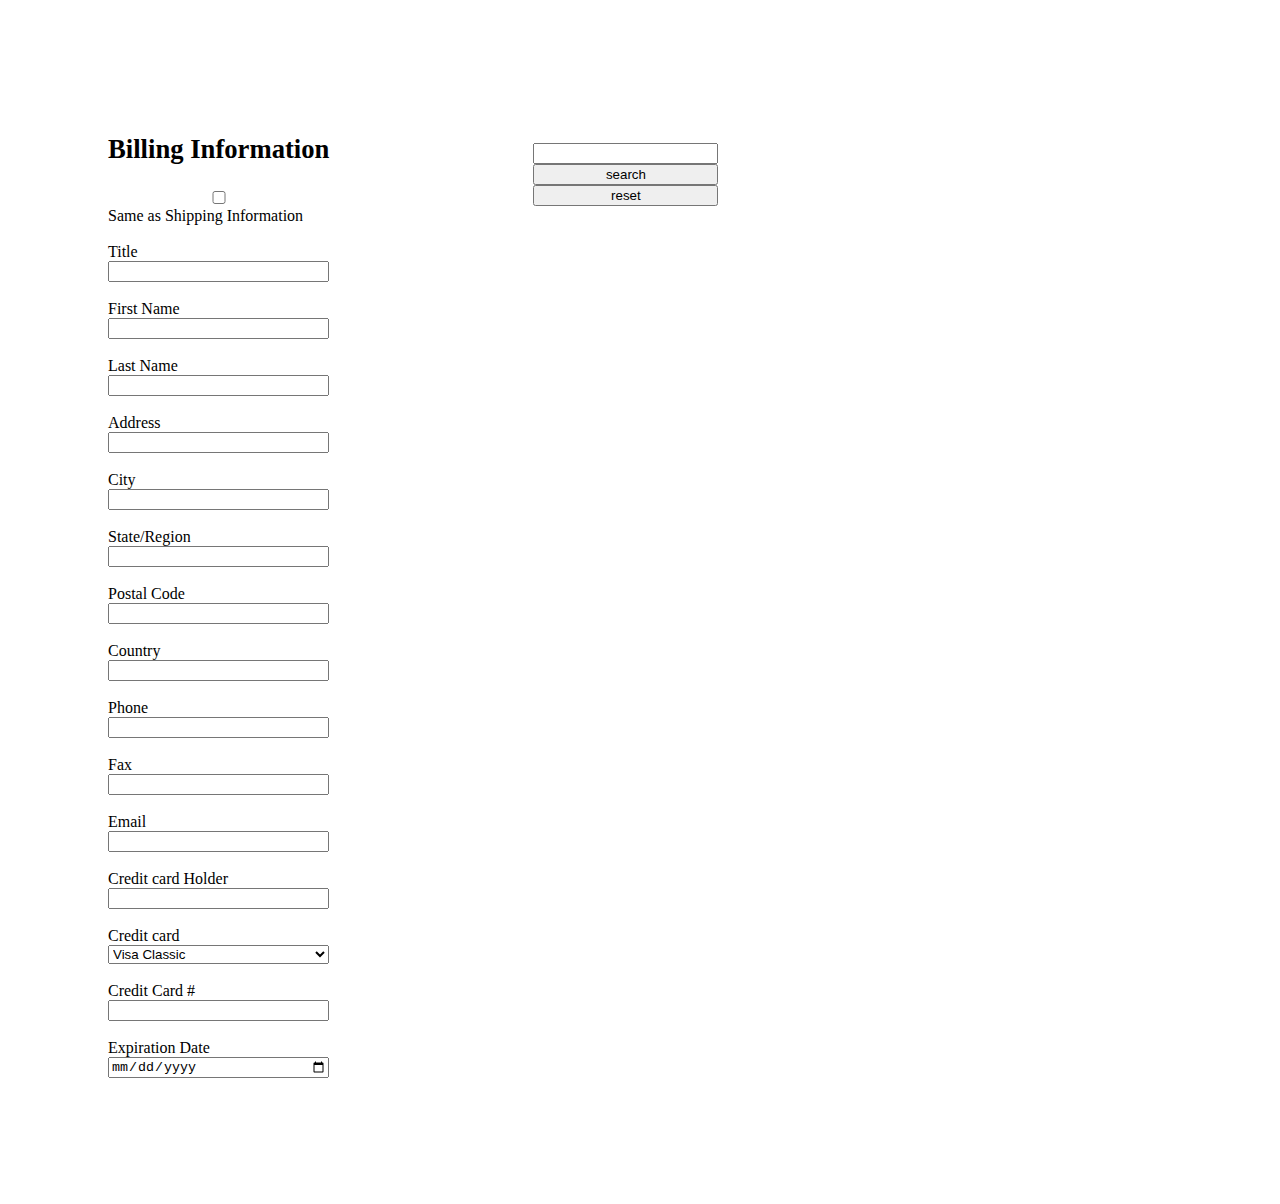
<file: Form Project/index.html>
<!DOCTYPE html>
<html lang="en">
<head>
    <meta charset="UTF-8">
    <meta http-equiv="X-UA-Compatible" content="IE=edge">
    <meta name="viewport" content="width=device-width, initial-scale=1.0">
    <title>Billing Form</title>
    <link rel="stylesheet" href="style.css">
</head>
<body>
    <form action="http://google.com/search">
    <h1><small><b>Billing Information</b></small></h1>
    <input id = "a" type="checkbox"><label for="a">Same as Shipping Information</label>
    <br>
    <label for="b">Title</label><input id="b" type="text">
    <br>
    <label for="c">First Name</label><input id="c" type="text">
    <br>
    <label for="d">Last Name</label><input id="d" type="text">
    <br>
    <label for="e">Address</label><input id="e" type="text">
    <br>
    <label for="b">City</label><input id="b" type="text">
    <br>
    <label for="b">State/Region</label><input id="b" type="text">
    <br>
    <label for="b">Postal Code</label><input id="b" type="text">
    <br>
    <label for="b">Country</label><input id="b" type="text">
    <br>
    <label for="b">Phone</label><input id="b" type="text">
    <br>
    <label for="b">Fax</label><input id="b" type="text">
    <br>
    <label for="b">Email</label><input id="b" type="text">
    <br>
    <label for="b">Credit card Holder</label><input id="b" type="text">
    <br>
    <label for="b">Credit card</label>
    <select >
        <option >Visa Classic</option>
        <option >Visa Classic</option>
        <option >Visa Gold</option>
    </select>
    <br>
    <label for="b">Credit Card #</label><input id="b" type="number">
    <br>
    <label for="b">Expiration Date</label><input id="b" type="date">
    <br>
</form>
<form action="http://google.com/search">
    <input name="q">
    <button type="submit">search</button>
    <button type="reset">reset</button>
</form>

</body>
</html>
</file>
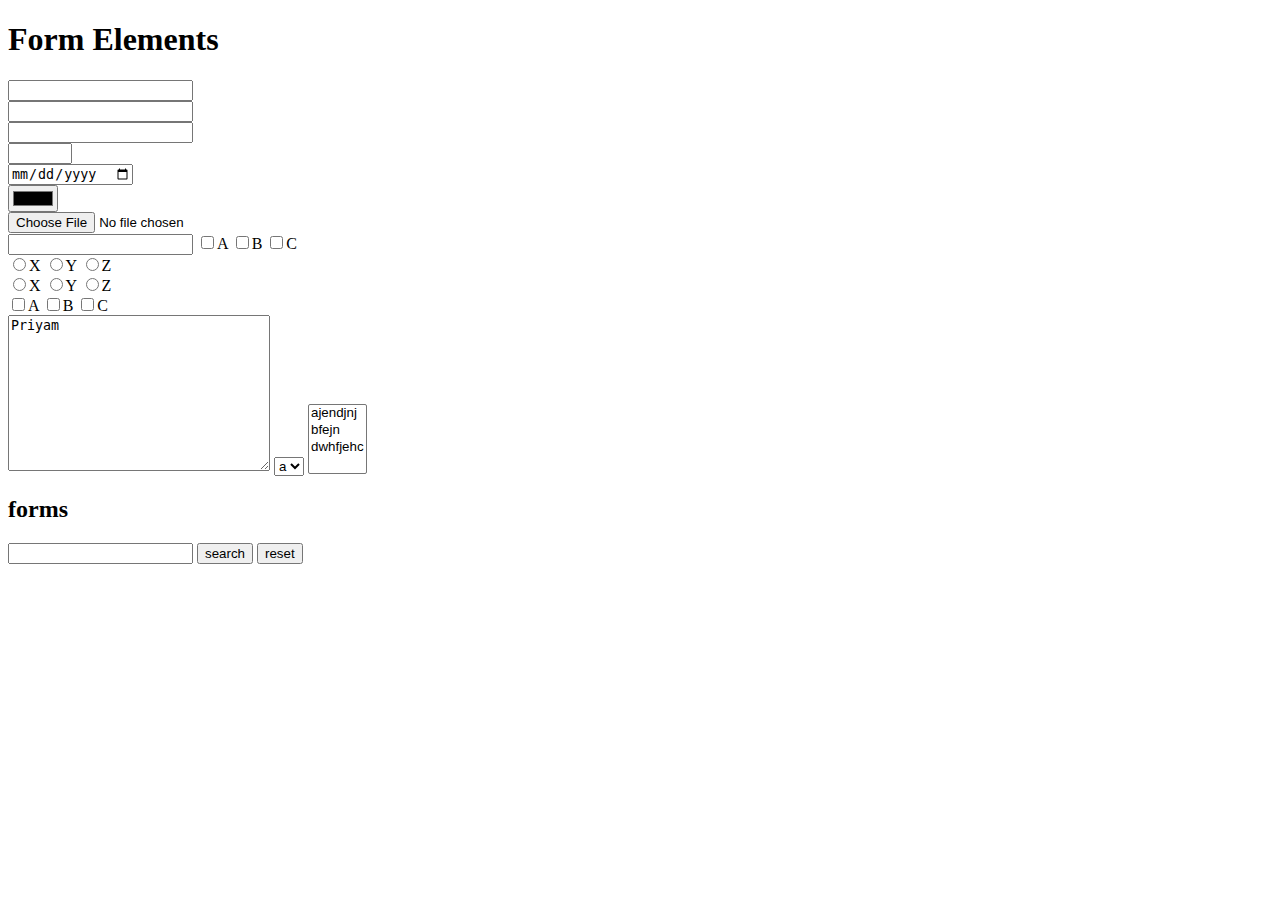
<file: forms.html>
<!DOCTYPE html>
<html lang="en">
<head>
    <meta charset="UTF-8">
    <meta http-equiv="X-UA-Compatible" content="IE=edge">
    <meta name="viewport" content="width=device-width, initial-scale=1.0">
    <title>Document</title>
</head>
<body>
    <h1>Form Elements</h1>
    <input type="text">
    <br>
    <input type="password">
    <br>
    <input type="email">
    <br>
    <input min="100" max="200" type="number">
    <br>
    <input type="date">
    <br>
    <input type="color">
    <br>
    <input type="file">
    <br>
    <input type="">
    <input type="checkbox">A
    <input type="checkbox">B
    <input type="checkbox">C
    <br>
    <input type="radio">X
    <input type="radio">Y
    <input type="radio">Z
    <br>

    <input name="channel" type="radio">X
    <input name="channel" type="radio">Y
    <input name="channel" type="radio">Z
    <br>
    <input id="a" type="checkbox"><label for="a">A</label>
    <input id="b" type="checkbox"><label for="b">B</label>
    <input type="checkbox">C
     <br>
     <textarea name="" id="" cols="30" rows="10">Priyam</textarea>
     <select name="" id="er">
         <option value="">a</option>
         <option value="">b</option>
         <option value="">c</option>
     </select>
     <select multiple >
         <option>ajendjnj</option>
         <option >bfejn</option>
         <option >dwhfjehc</option>
     </select>

     <h2>forms</h2>
     <form action="http://google.com/search">
         <input name="q">
         <button type="submit">search</button>
         <button type="reset">reset</button>
     </form>
     



</body>
</html>
</file>
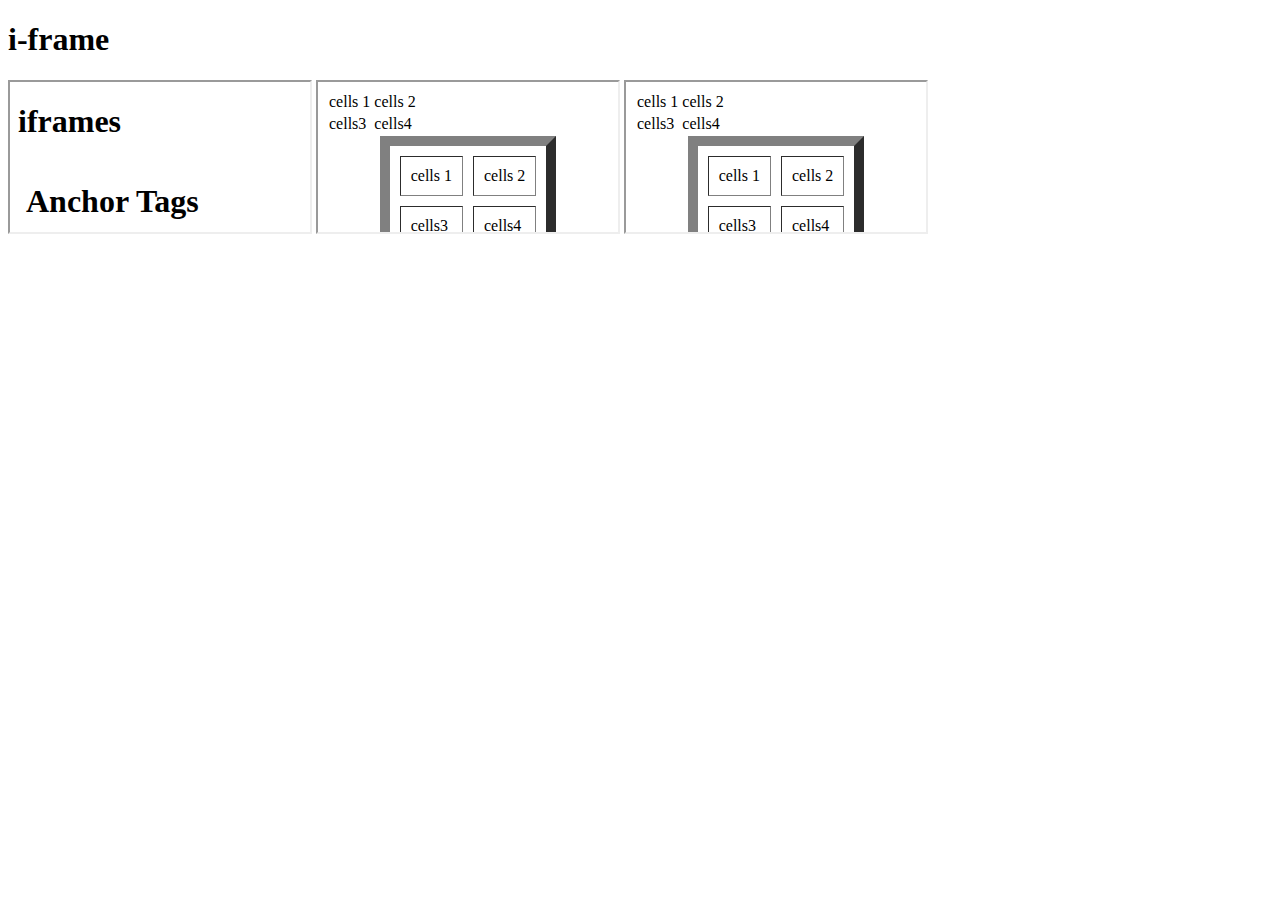
<file: iframe1.html>
<!DOCTYPE html>
<html lang="en">
<head>
    <meta charset="UTF-8">
    <meta http-equiv="X-UA-Compatible" content="IE=edge">
    <meta name="viewport" content="width=device-width, initial-scale=1.0">
    <title>Nesting of i-frames</title>
</head>
<body>
    <h1>i-frame</h1>

    <iframe src=".//iframes.html">
     <iframe src=".//tables.html"></iframe>
    </iframe>
    <iframe target="_top" src=".//tables.html"></iframe>
    <iframe src=".//tables.html"><iframe src=".//links.html"></iframe></iframe>
</body>
</html>
</file>
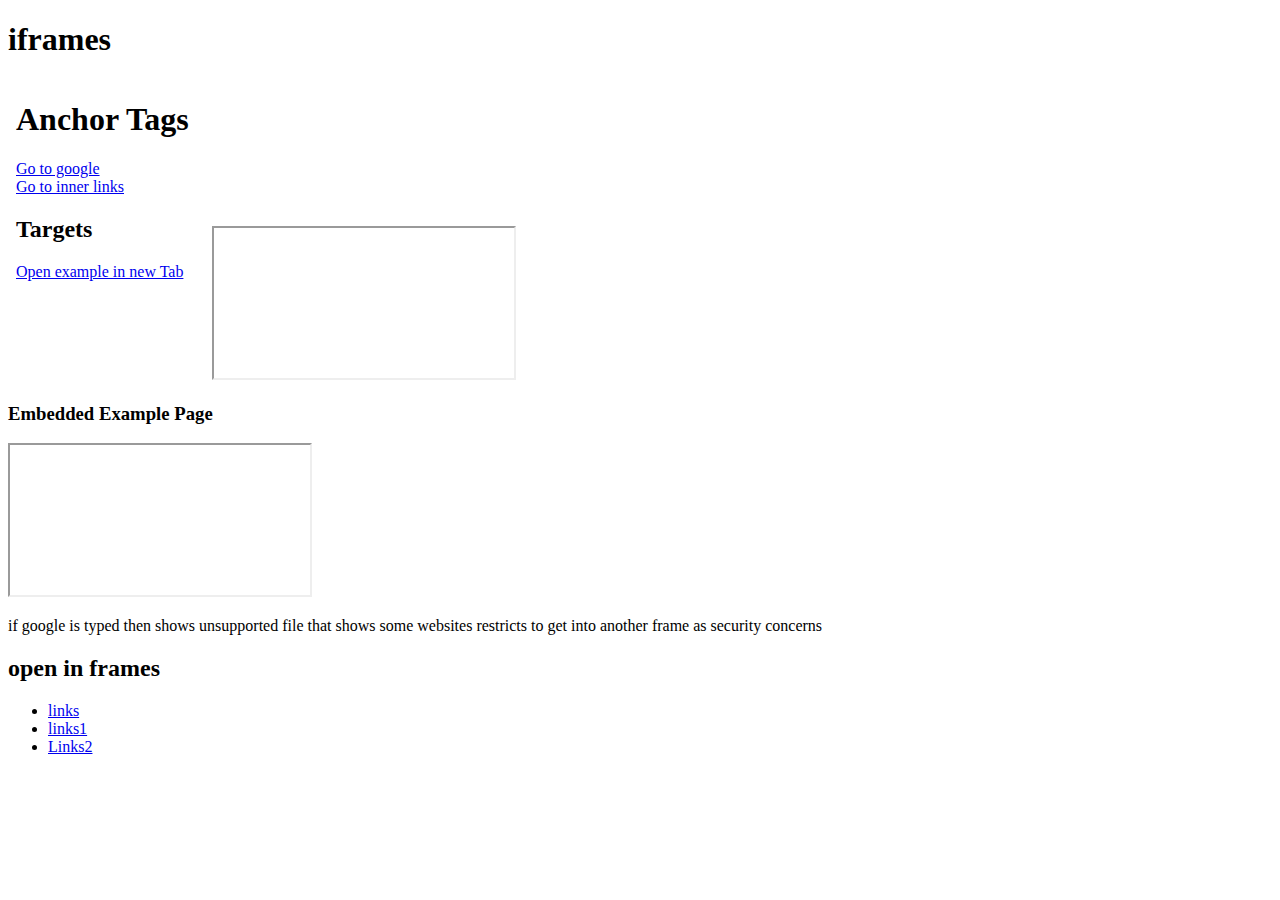
<file: iframes.html>
<!DOCTYPE html>
<html lang="en">
<head>
    <meta charset="UTF-8">
    <meta http-equiv="X-UA-Compatible" content="IE=edge">
    <meta name="viewport" content="width=device-width, initial-scale=1.0">
    <title>Iframes</title>
</head>
<body>
    <h1>iframes</h1>
     <iframe width= "200" height = "300" frameborder ="0" src="./links.html"></iframe>
     <iframe src="http://google.com" ></iframe>

     <h3>Embedded Example Page</h3>
     <iframe src="http://google.com" ></iframe>
      
     <p>
     if google is typed then shows unsupported file that shows some websites restricts to get into another frame as security concerns
    </p>
    <H2>open in frames</H2>
    <ul>
        <li><a target="_parent" href="./links.html">links</a></li>
        <li><a target="frame1" href="./links.html">links1</a></li>
        <li><a target="frame1" href="./inner-links.html">Links2</a></li>
    </ul>


</body>
</html>
</file>
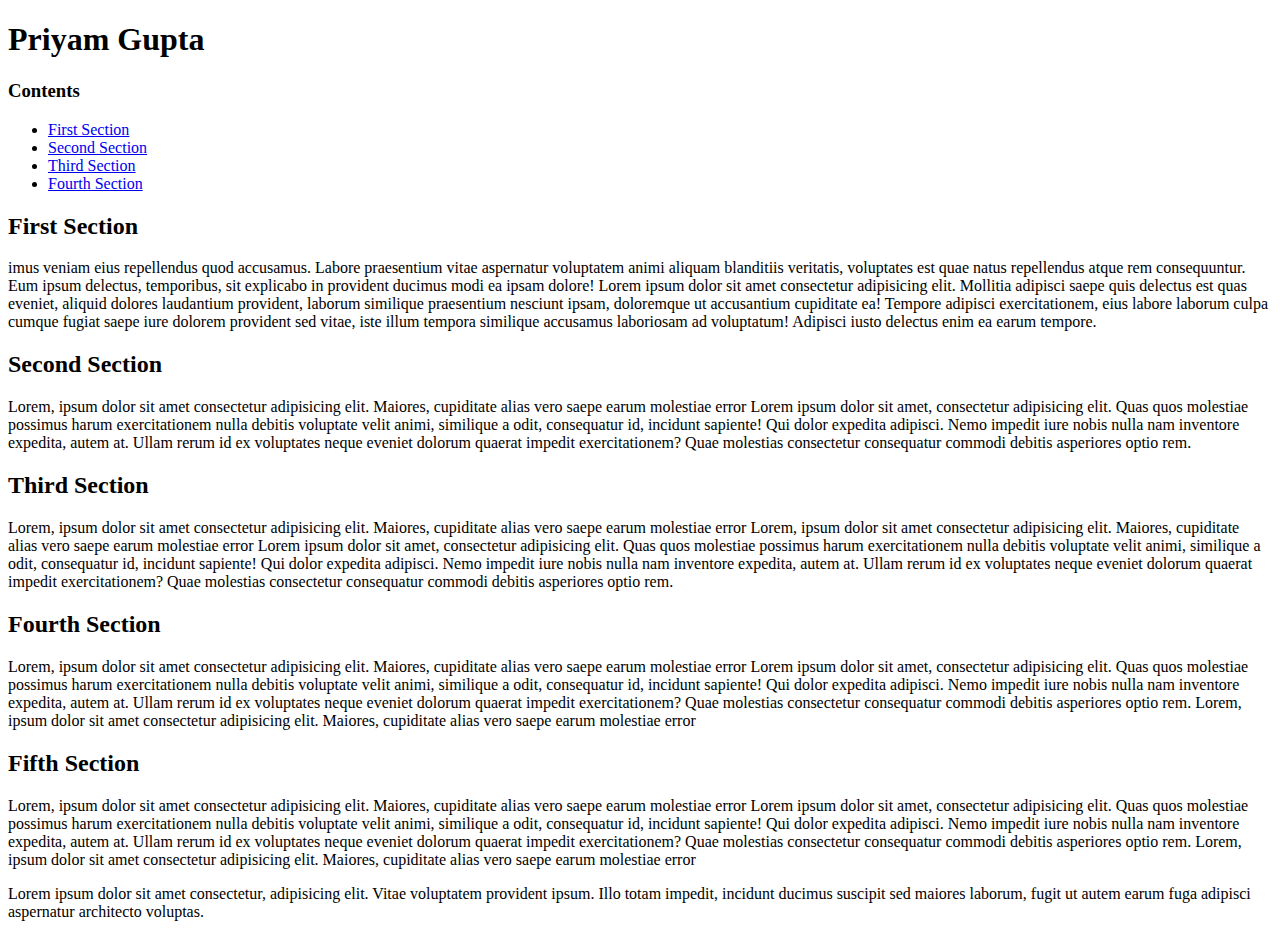
<file: inner-links.html>
<!DOCTYPE html>
<html lang="en">
<head>
    <meta charset="UTF-8">
    <meta http-equiv="X-UA-Compatible" content="IE=edge">
    <meta name="viewport" content="width=device-width, initial-scale=1.0">
    <title>Wikipedia Page</title>
</head>
<body>

    <!-- ids to the header are given to get to that information. -->
    <h1>Priyam Gupta</h1>
    <h3>Contents</h3>
    <ul>
          <li><a href="#s1">First Section</a> </li>
            <!-- so #s2 #s3 and so on can be changed by website link also   -->
          <li><a href="#s2">Second Section</a></li>
          <li><a href="#s3">Third Section</a> </li>
          <li><a href="#s4">Fourth Section</a></li>
    </ul>


   
    <h2 id="s1">First Section</h2>
    <p>
        imus veniam eius repellendus quod accusamus.
        Labore praesentium vitae aspernatur voluptatem animi aliquam blanditiis veritatis, voluptates est quae natus repellendus atque rem consequuntur. Eum ipsum delectus, temporibus, sit explicabo in provident ducimus modi ea ipsam dolore!
        Lorem ipsum dolor sit amet consectetur adipisicing elit. Mollitia adipisci saepe quis delectus est quas eveniet, aliquid dolores laudantium provident, laborum similique praesentium nesciunt ipsam, doloremque ut accusantium cupiditate ea!
        Tempore adipisci exercitationem, eius labore laborum culpa cumque fugiat saepe iure dolorem provident sed vitae, iste illum tempora similique accusamus laboriosam ad voluptatum! Adipisci iusto delectus enim ea earum tempore.
    </p>
    <h2 id="s2">Second Section</h2>
    <p>
        Lorem, ipsum dolor sit amet consectetur adipisicing elit. Maiores, cupiditate alias vero saepe earum molestiae error
        Lorem ipsum dolor sit amet, consectetur adipisicing elit. Quas quos molestiae possimus harum exercitationem nulla debitis voluptate velit animi, similique a odit, consequatur id, incidunt sapiente! Qui dolor expedita adipisci.
        Nemo impedit iure nobis nulla nam inventore expedita, autem at. Ullam rerum id ex voluptates neque eveniet dolorum quaerat impedit exercitationem? Quae molestias consectetur consequatur commodi debitis asperiores optio rem. 
    </p>
    <h2 id="s3">Third Section</h2>
    <p>
        Lorem, ipsum dolor sit amet consectetur adipisicing elit. Maiores, cupiditate alias vero saepe earum molestiae error 
        Lorem, ipsum dolor sit amet consectetur adipisicing elit. Maiores, cupiditate alias vero saepe earum molestiae error
        Lorem ipsum dolor sit amet, consectetur adipisicing elit. Quas quos molestiae possimus harum exercitationem nulla debitis voluptate velit animi, similique a odit, consequatur id, incidunt sapiente! Qui dolor expedita adipisci.
        Nemo impedit iure nobis nulla nam inventore expedita, autem at. Ullam rerum id ex voluptates neque eveniet dolorum quaerat impedit exercitationem? Quae molestias consectetur consequatur commodi debitis asperiores optio rem. 
    </p>
    <h2 id="s4">Fourth Section</h2>
    <p>
        Lorem, ipsum dolor sit amet consectetur adipisicing elit. Maiores, cupiditate alias vero saepe earum molestiae error
        Lorem ipsum dolor sit amet, consectetur adipisicing elit. Quas quos molestiae possimus harum exercitationem nulla debitis voluptate velit animi, similique a odit, consequatur id, incidunt sapiente! Qui dolor expedita adipisci.
        Nemo impedit iure nobis nulla nam inventore expedita, autem at. Ullam rerum id ex voluptates neque eveniet dolorum quaerat impedit exercitationem? Quae molestias consectetur consequatur commodi debitis asperiores optio rem. Lorem, ipsum dolor sit amet consectetur adipisicing elit. Maiores, cupiditate alias vero saepe earum molestiae error 
    </p>
    <h2 id="s5">Fifth Section</h2>  
    <p>
        Lorem, ipsum dolor sit amet consectetur adipisicing elit. Maiores, cupiditate alias vero saepe earum molestiae error
        Lorem ipsum dolor sit amet, consectetur adipisicing elit. Quas quos molestiae possimus harum exercitationem nulla debitis voluptate velit animi, similique a odit, consequatur id, incidunt sapiente! Qui dolor expedita adipisci.
        Nemo impedit iure nobis nulla nam inventore expedita, autem at. Ullam rerum id ex voluptates neque eveniet dolorum quaerat impedit exercitationem? Quae molestias consectetur consequatur commodi debitis asperiores optio rem.  Lorem, ipsum dolor sit amet consectetur adipisicing elit. Maiores, cupiditate alias vero saepe earum molestiae error 
    </p>
    <p>
        Lorem ipsum dolor sit amet consectetur, adipisicing elit. Vitae voluptatem provident ipsum. Illo totam impedit, incidunt ducimus suscipit sed maiores laborum, fugit ut autem earum fuga adipisci aspernatur architecto voluptas.
    </p>

</body>
</html>
</file>
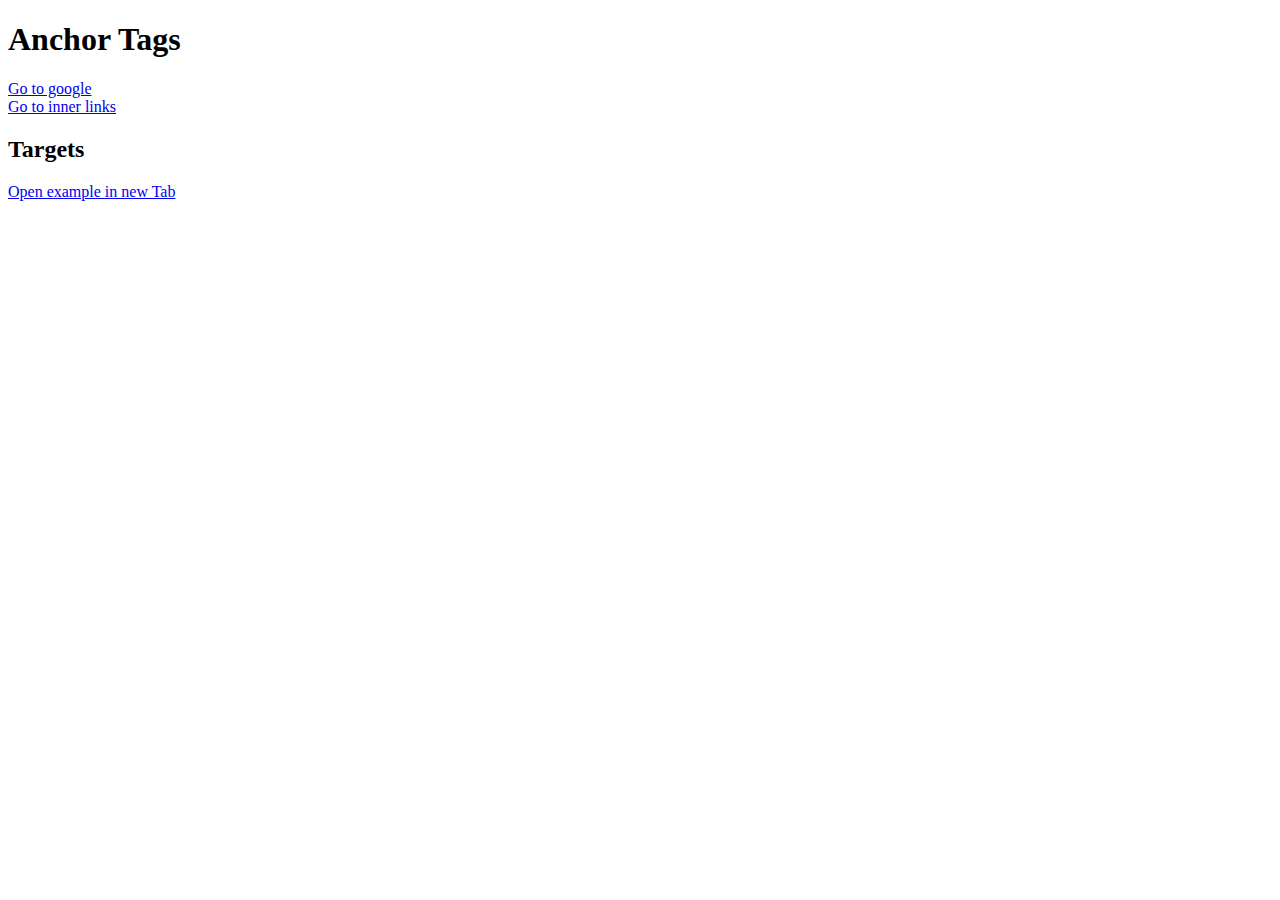
<file: links.html>
<!DOCTYPE html>
<!-- if your snippets doesn't works then change the language -->

<html>
    <head>
        <meta charset="utf-8">
        <meta http-equiv="X-UA-Compatible" content="IE=edge">
        <title></title>
        <meta name="description" content="">
        <meta name="viewport" content="width=device-width, initial-scale=1">
        <link rel="stylesheet" href="">
    </head>
    <body>
        <h1>Anchor Tags</h1>
        <a href="https://google.com">Go to google</a>
        <br>
        <a href="./inner-links.html">Go to inner links</a>  
        <h2>Targets</h2>

        <a href="https://example.com" target = "_blank"> Open example in new Tab</a>
    </body>
</html>
</file>
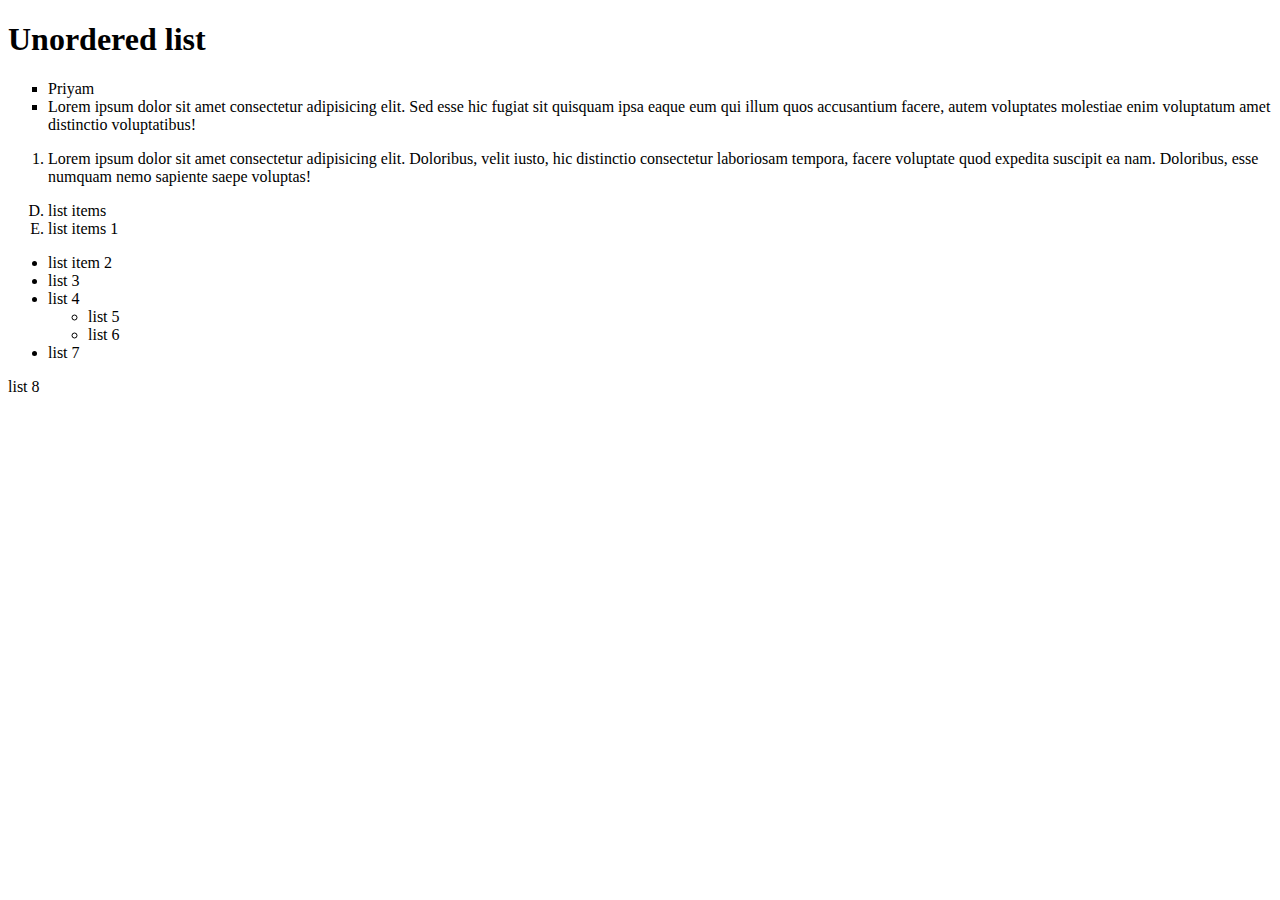
<file: lists.html>
<!DOCTYPE html>
<html lang="en">
<head>
    <meta charset="UTF-8">
    <meta http-equiv="X-UA-Compatible" content="IE=edge">
    <meta name="viewport" content="width=device-width, initial-scale=1.0">
    <title>Lists</title>
</head>
<body>
    <h1>Unordered list</h1>
     <ul type= "square">
         <li>Priyam</li>
         <li>Lorem ipsum dolor sit amet consectetur adipisicing elit. Sed esse hic fugiat sit quisquam ipsa eaque eum qui illum quos accusantium facere, autem voluptates molestiae enim voluptatum amet distinctio voluptatibus!</li>
     </ul>
     <ol>
         <li>
             Lorem ipsum dolor sit amet consectetur adipisicing elit. Doloribus, velit iusto, hic distinctio consectetur laboriosam tempora, facere voluptate quod expedita suscipit ea nam. Doloribus, esse numquam nemo sapiente saepe voluptas!
         </li>
     </ol>
     <ol type="A" start="4">
           <li>list items</li>
           <li>list items 1</li>
     </ol>

     <ul>
         <li>list item 2</li>
         <li>list 3</li>
         <li>list 4</li>
         <ul>
             <li>list 5</li>
             <li>list 6</li>
         </ul>
         <li>list 7</li>
        
     </ul>
    <li>list 8</li>
</body>
</html>
</file>
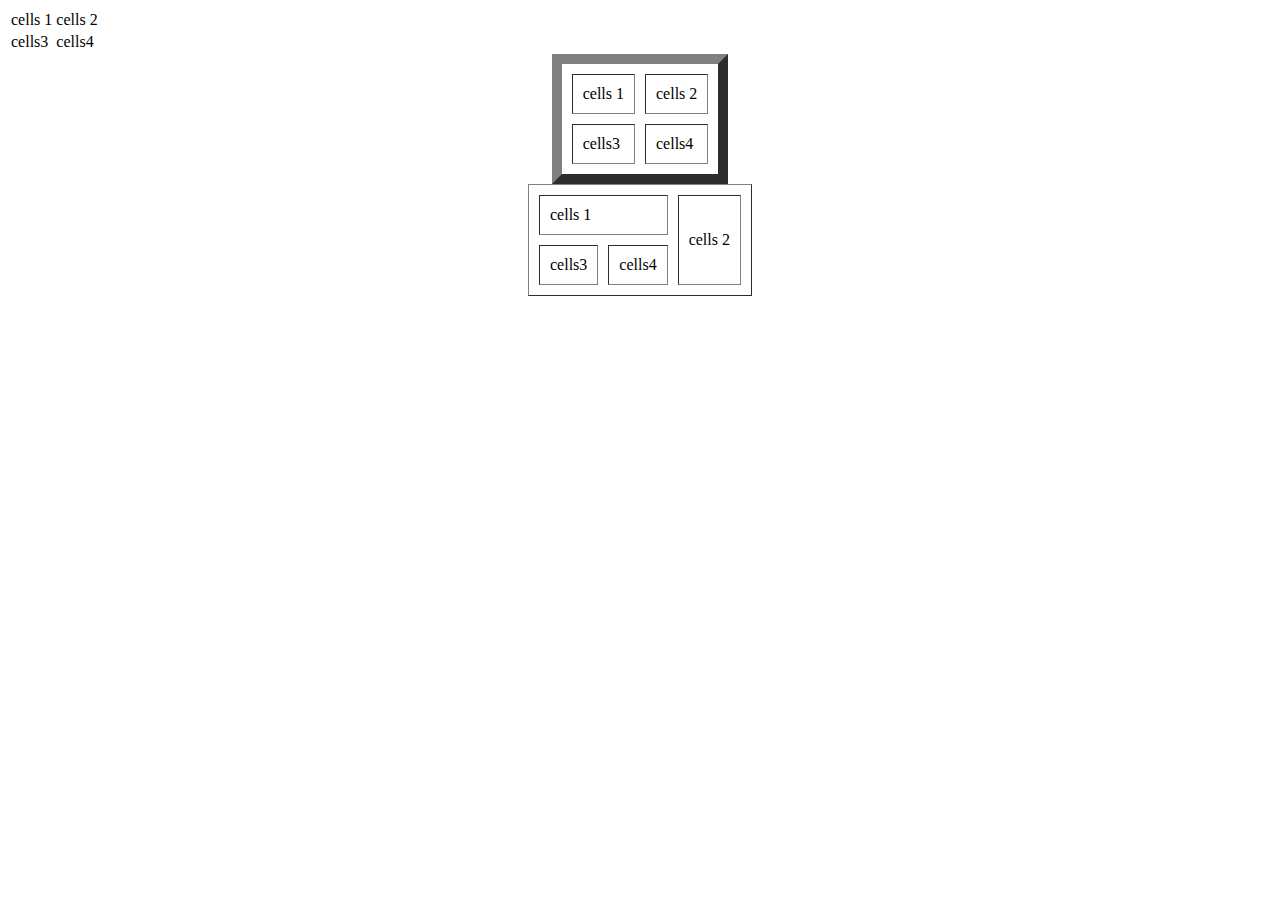
<file: tables.html>
<!DOCTYPE html>
<html lang="en">
<head>
    <meta charset="UTF-8">
    <meta http-equiv="X-UA-Compatible" content="IE=edge">
    <meta name="viewport" content="width=device-width, initial-scale=1.0">
    <title>Tables</title>
</head>
<body>
    <table >

        <!-- td is called columns in the rows and tr are the rows in the table -->
        <tr>
            <td>cells 1</td>
            <td>cells 2</td>
        </tr>
        <tr>
            <td>cells3</td>        

            <td>cells4</td>
        </tr>
    </table>
    <table border="10" cellspacing= "10" cellpadding = "10" align="center" >

        <!-- td is called columns in the rows and tr are the rows in the table -->
        <tr>
            <td>cells 1</td>
            <td>cells 2</td>
        </tr>
        <tr>
            <td>cells3</td>        

            <td>cells4</td>
        </tr>
    </table>
    
    <table border="1" cellspacing= " 10" cellpadding = "10" align="center" >

        <!-- td is called columns in the rows and tr are the rows in the table -->
        <tr>
            <td colspan="2">cells 1</td>
            <td rowspan="2">cells 2</td>
        </tr>
        <tr>
            <td>cells3</td>        

            <td>cells4</td>
        </tr>
    </table>
    


</body>
</html>
</file>
<file: Form Project/style.css>
form{
    margin: 100px;
    /* align-items: center; */
    /* justify-content: center; */
    /* align-content: center; */
    display: inline-grid;
}
</file>
